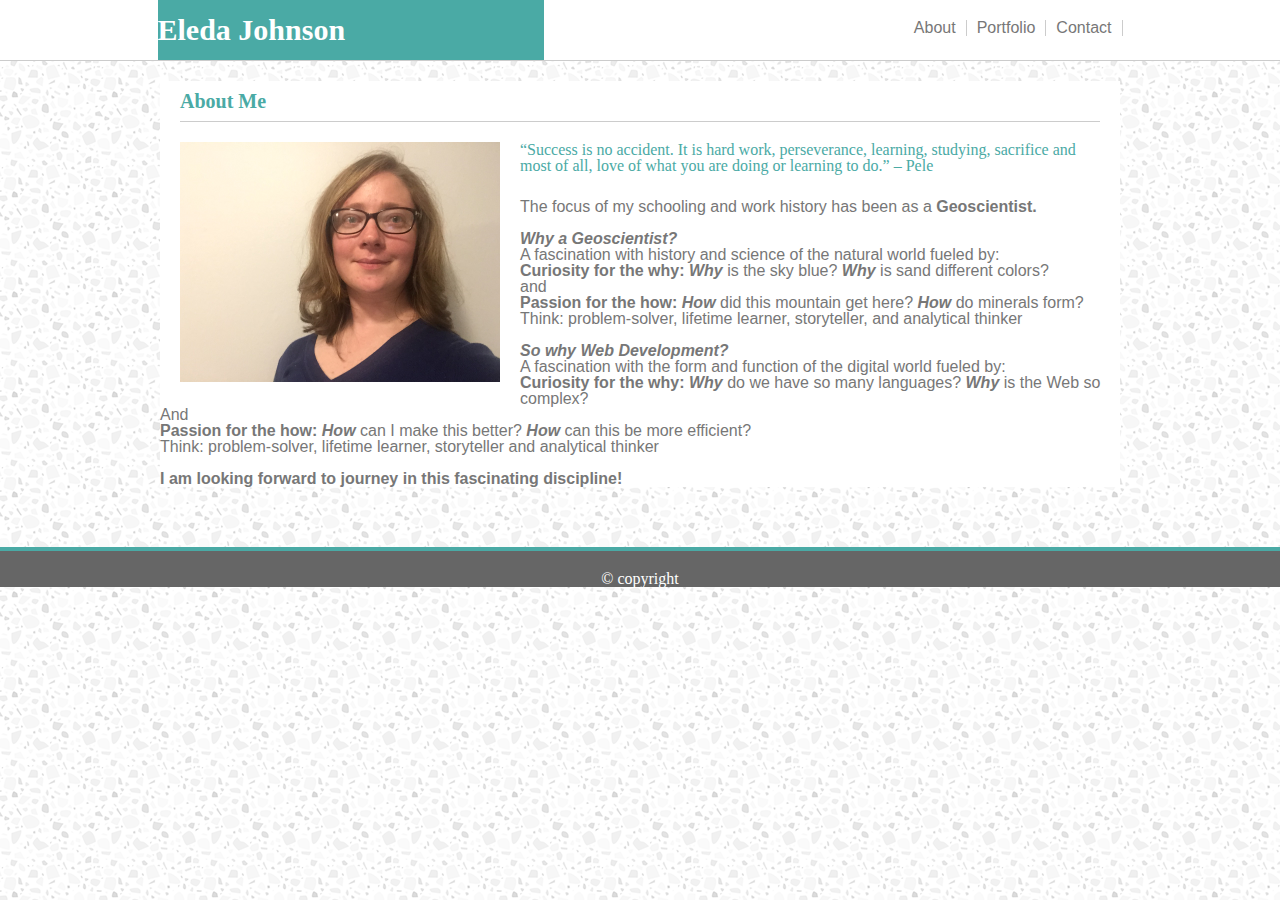
<file: index.html>
<!DOCTYPE html>
<html>
<head>
    <meta charset="utf-8" />
    <title>AboutMe</title>
    <link rel="stylesheet" type="text/css" href="./assets/css/reset.css"/>
    <link rel="stylesheet" type="text/css" href="./assets/css/style.css"/>
    <meta name="viewport" content="width=device-width, initial-scale=1.0">
</head>

<body class="body">
    <nav class="nav" class="clearfix">
        <div class ="topMenu">
            <h1 id="menuTitle">Eleda Johnson</h1>
            <div class="flexContainer">
                <a href="contact.html">
                    <p class="menu">Contact</p>
                </a>
                <a href="portfolio.html">
                    <p class="menu">Portfolio</p>
                </a>
                <a href="index.html">
                    <p class="menu">About</p>
                </a>
            </div>
        </div>
    </nav>
    <main class="main">
        <h1 id="mainHeader">About Me</h1>
        <img id="profilePic" src="./assets/images/emj_profilePic.JPG" alt="profile picture">
        <h2 id="quote">
                “Success is no accident. It is hard work, perseverance, learning, studying, sacrifice and most of all, love of what you are doing or learning to do.” – Pele
        </h2>
            
        <p>The focus of my schooling and work history has been as a <strong>Geoscientist.</strong></p>
        <br>
        <p><strong><em>Why a Geoscientist?</em></strong></p>
        <p>A fascination with history and science of the natural world fueled by:</p>
        <p><strong>Curiosity for the why:</strong> <strong><em>Why</em></strong> is the sky blue? <strong><em>Why</em></strong> is sand different colors?</p>
        <p>and</p>
        <p><strong>Passion for the how:</strong>  <strong><em>How</em></strong> did this mountain get here? <strong><em>How</em></strong> do minerals form?</p>
        <p>Think: problem-solver, lifetime learner, storyteller, and analytical thinker</p>
        <br>
        <p><strong><em>So why Web Development?</em></strong></p>
        <p>A fascination with the form and function of the digital world fueled by:</p>
        <p><strong>Curiosity for the why:</strong> <strong><em>Why</em></strong> do we have so many languages? <strong><em>Why</em></strong> is the Web so complex?</p>
        <p>And</p>
        <p><strong>Passion for the how:</strong> <strong><em>How</em></strong> can I make this better? <strong><em>How</em></strong> can this be more efficient?</p>
        <p>Think: problem-solver, lifetime learner, storyteller and analytical thinker</p>
        <br>
        <p><strong>I am looking forward to journey in this fascinating discipline!</strong></p>

    </main>
    <div class="clearfix"></div>
    <footer class="footer">
        <h6>&#169 copyright</h6>
    </footer>

</body>
</html>
</file>
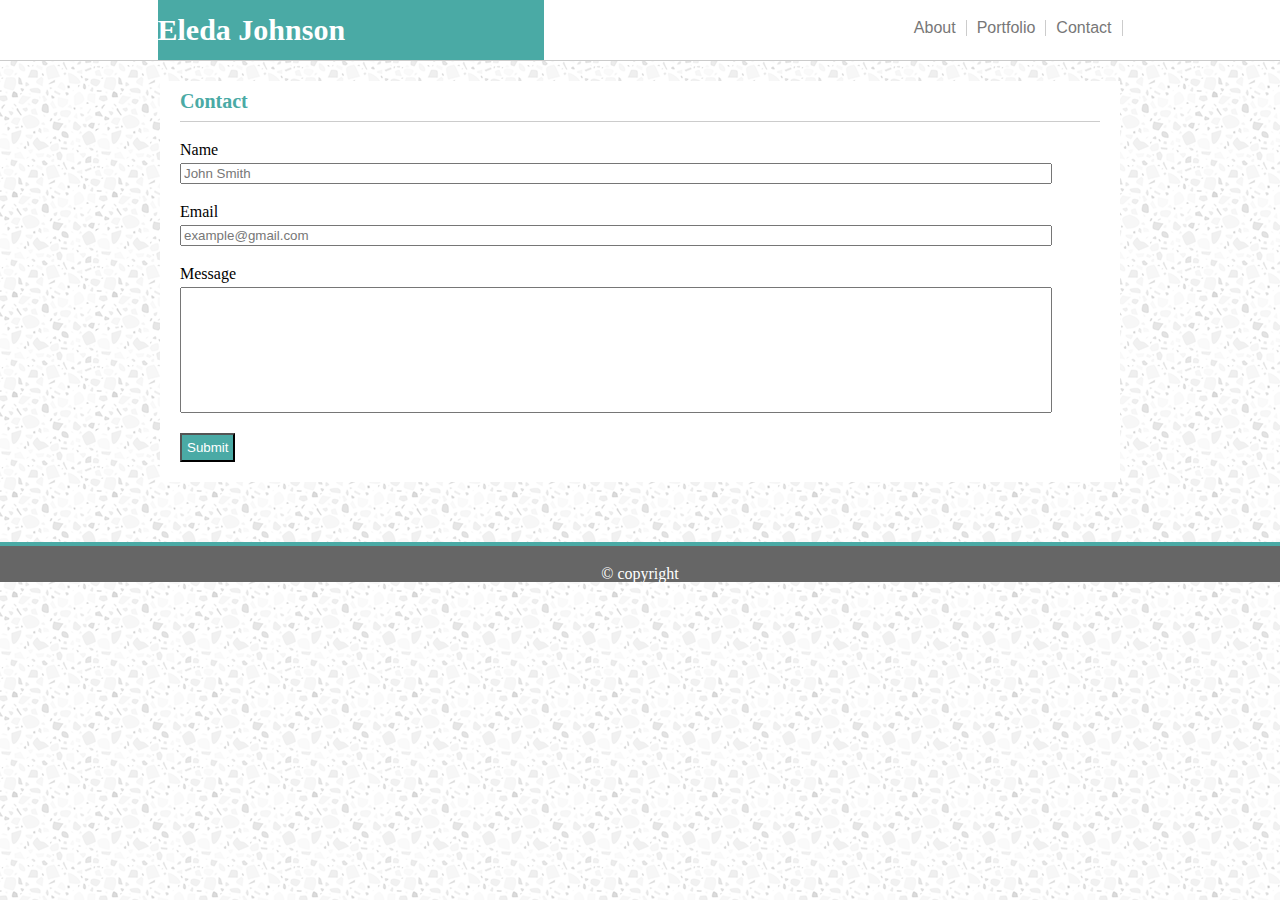
<file: contact.html>
<!DOCTYPE html>
<html>
<head>
    <meta charset="utf-8" />
    <title>Contact</title>
    <link rel="stylesheet" type="text/css" href="./assets/css/reset.css"/>
    <link rel="stylesheet" type="text/css" href="./assets/css/style.css"/>
    <meta name="viewport" content="width=device-width, initial-scale=1.0">
</head>

<body class="body">
    
<nav class="nav" class="clearfix">
        <div class ="topMenu">
            <h1 id="menuTitle">Eleda Johnson</h1>
            <div class="flexContainer">
                <a href="contact.html">
                    <p class="menu">Contact</p>
                </a>
                <a href="portfolio.html">
                    <p class="menu">Portfolio</p>
                </a>
                <a href="index.html">
                    <p class="menu">About</p>
                </a>
            </div>
        </div>
    </nav>

    <main class="main">
            
        <h1 id="mainHeader">Contact</h1>
        <form action="/action_page.php"></form>
            <h2>Name</h2>
            <input class="entry" type="text" name="name" value="John Smith">
            <h2>Email</h2>
            <input class="entry" type="email" name="email" value="example@gmail.com">
            <h2>Message</h2>
            <input class="message" type="text" name="message">
            <br>
            <input id="submit" type="submit" value="Submit">
        </form>
    </main>
    <div class="clearfix"></div>
    <footer class="footer">
        <h6>&#169 copyright </h6>
    </footer>
    
</body>
</html>
</file>
<file: assets/css/style.css>
.body{
    background-image: url("../images/light-grey-terrazzo/light-grey-terrazzo.png");
    background-color: #cccccc; 
}

.nav{
    background-color: #ffffff;
    border-style: ridge;
    border-bottom-width: 1px;
    border-color:#cccccc;
    height: 60px;
}
.topMenu{
    background-color: #ffffff;
    width: 965px;
    margin: auto;
}

.clearfix:after { 
    visibility: hidden;
    display: block;
    font-size: 0;
    content: " ";
    clear: both;
    height: 0;
}

.menu{
float: right;
margin-top:20px;
padding-left: 10px;
padding-right: 10px;
border-right-style: solid;
border-color: #cccccc;
border-right-width: 1px;

}


#menuTitle{
    background: #4aaaa5;
    color: white;
    float:left;
    line-height: 60px;
    width:40%;
    padding-left:20;
    font-size: 30px;
    font-weight: bold;
}

h {
    color: #4aaaa5;
    font-family: 'Georgia', Times, Times New Roman, serif;
}

h2 {
    font-family: 'Georgia', Times, Times New Roman, serif;
    margin-top:20px;
    margin-left:20px;
    padding-bottom:5px;
}

p {
     color: #777777; 
    font-family: 'Arial', 'Helvetica Neue', Helvetica, sans-serif;
}



#mainHeader{
    background-color: #ffffff;
    border: #cccccc;
    color: #4aaaa5;
    font-family: 'Georgia', Times, Times New Roman, serif;
    border-bottom-style: solid;
    border-color: #cccccc;
    border-bottom-width: 1px;
    margin-left:20px;
    margin-right:20px;
    line-height: 40px;
    font-size: 20px;
    font-weight: bold;
}

#quote{
    color:#4aaaa5;
    margin: 20px;
}

.main{
    background: #ffffff;
    border: #dddddd;
    margin: 20px auto 60px auto;
    width: 960px;
    overflow: hidden;
    
}

#profilePic{
    height: 240px;
    width: 320px;
    float:left;
    margin: 20px;
}

.footer{
    border-style: solid;
    border-top-width:4px;
    border-color:#4aaaa5;
    background: #666666;
    color: white;
    text-align: center;
    padding-top: 20px;
}

.portfolioPic{
    height: 160px;
    width: 240px;
    border-style: solid;
    border-width:2px;
    border-color:#4aaaa5;
    margin: 10px;
}

.portfolioText{
    line-height: 40px;
    width: 244px;
    background-color:#4aaaa5;
    color: lightgray;
    text-align: center;
    margin-bottom: 10px;
    margin-left:10px;
    position:absolute;
    top:60%;
}
.box1{
position:relative;
float:left;
}

.entry{
    margin-left: 20px;
    margin-right: 20px;
    width:90%;
    color: #777;
}

.message{
    margin-left: 20px;
    margin-right: 20px;
    width:90%;
    min-height: 120px;
    color: #777;
    overflow:auto;
}

#submit{
    background: #4aaaa5;
    color: white;
    padding:5px;
    margin:20px;
}

@media screen and (max-width: 980px) {
    .nav{
        width: auto;
    }
    .topMenu{
        width: auto;
        margin: auto auto auto 32px;
    }
    .menu{
        margin:20px auto 20px auto;            
    }
    .main{
        margin: 20px auto 60px 32px;
        width: 66.66%;
        float: left;
    }
    .entry{
        width:90%;
    }
    
    .message{
        width:90%;
    }
    
}

@media screen and (max-width: 768px) {
    .topMenu{
        width: auto;
        margin: auto auto auto 12px;
    }
    .main{
        margin: 20px 12px 60px 12px;
        width: 100%;
        float: left;
    }
    .menu{
        margin: 12px auto 12px auto;  
    }
    .entry{
        width:90%;
    }
    
    .message{
        width:90%;
    }
}

@media screen and (max-width: 640px) {
  
    .topMenu{
 
        height: 100px;
        width: 100%;
        text-align: center;
        margin: 0px;
        border-bottom-style:solid;
        border-bottom-width:2px;
        border-color:#cccccc;
        position: static;
    }
    .main{
        margin: 60px 6px 60px 6px;
        width: 100%;
        float: left;
    }
    .menu{
        background-color: #ffffff;
        float: right; 
          
            }
        
    #menuTitle{
       text-align:center;
        width:100%;
        }
        .flexContainer{
            width:100%;
            display:flex;
            flex-direction:row;
            justify-content:center;
            align-content: center;
        }
}
</file>
